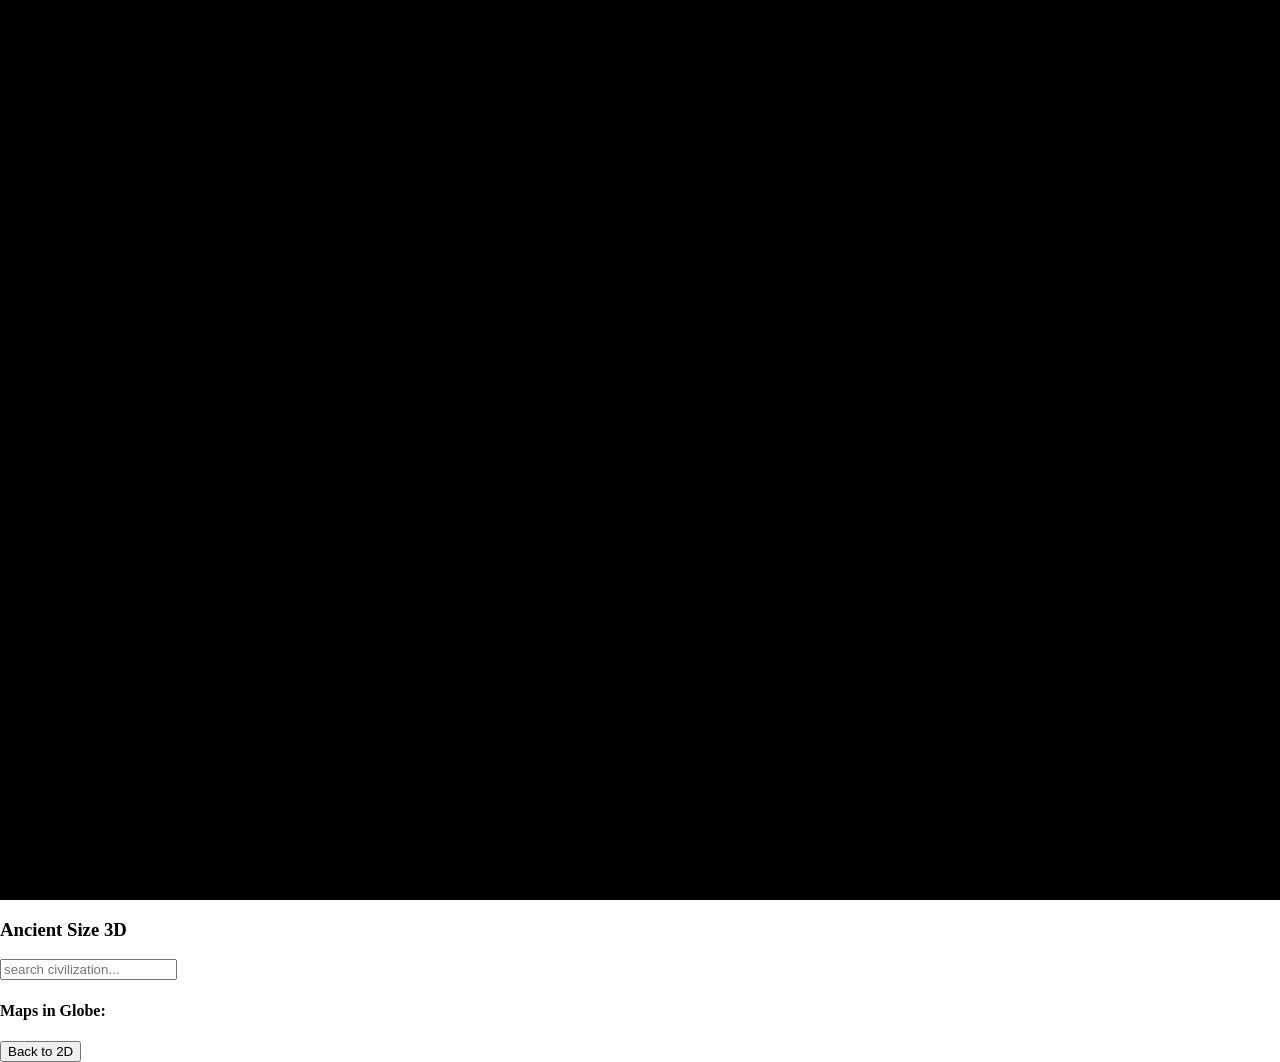
<file: AncientSize/globe/index.html>
<!DOCTYPE html>
<html lang="en">
<head>
  <meta charset="utf-8">
  <title>Ancient Size 3D</title>
  <script src="https://cesium.com/downloads/cesiumjs/releases/1.114/Build/Cesium/Cesium.js"></script>
  <link href="https://cesium.com/downloads/cesiumjs/releases/1.114/Build/Cesium/Widgets/widgets.css" rel="stylesheet">
  <link href="../styles.css" rel="stylesheet" />
  <link href="globe-styles.css" rel="stylesheet" />
</head>
<body style="background: #000; margin: 0;">
  <div id="globe-container" style="width: 100%; height: 100vh;"></div>

  <div id="layer-controls" class="open">
    <h3 id="toggle-controls">Ancient Size 3D</h3>
    <div id="controls-content">
      <div id="map-controls">
        <input type="text" id="map-search" placeholder="search civilization...">
        <div id="search-results" class="results-list"></div>
      </div>
      <h4>Maps in Globe:</h4>
      <div id="layers-list" style="max-height: 200px; overflow-y: auto;"></div>
      <button onclick="window.location.href='../index.html'" class="back-btn">Back to 2D</button>
    </div>
  </div>

  <script type="module" src="globe.js"></script>
</body>
</html>
</file>
<file: AncientSize/styles.css>
html,
  body {
    padding: 0px;
    margin: 0px;
    height: 100%;
    height: 100%;    
    height: 100dvh;
    background-color: #fff;
  }

  .content {
    width: 100%;
    /* max-width: 960px; */
    margin: 0 auto;
    position: relative;
  }


    #map {
    position: relative;
    width: 100vw;
    height: 100vh;
    height: 100dvh;
    /* height: -webkit-fill-available;
    width: -webkit-fill-available; */
  }
/* Esto evita que el móvil intente hacer scroll cuando tocas una de tus capas */
.leaflet-interactive {
    touch-action: none !important;
    -webkit-user-drag: none;
    -webkit-tap-highlight-color: transparent;
}





/* --------contribute text----------- */


.contributeContainer{
  font-family: "Averia Serif Libre", serif;
  margin-top: 1.2em;
  color: #333333;
  font-size: min(0.88vw, 0.88em);
  cursor: default;
  height: fit-content;
}

.contributeContainer p{
  font-family: "Averia Serif Libre", serif;
  font-style: italic;
    height: fit-content;

}

.contributeContainer p a{
  text-decoration: none;
}

/* .mobileSign{
display: none;
} */



  @media screen and (max-width: 768px) {
/* 
.mobileSign{
  display: flex;
  justify-content:center ;
  position: absolute;
  width: 100vw;
  height: 100vh;
  top: 0px;
  right: 0px;
  background: #222222ac;
  z-index: 1001;
}

.sign{
  margin-top: 12vh;
  background-color: #e1e1e1;
  width: 65%;
  padding: 1em;
  border-radius: 10px;
  height: fit-content;
  font-family: "Averia Serif Libre", serif;
  font-weight: 300;
  font-style: normal;
}

.sign b{
  font-family: "Averia Serif Libre", serif;
  font-weight: 700;
  font-style: normal;
}  */


.contributeContainer{
  margin-top: 1.2em;
  font-size: min(2.5vw, 2.5em);
}

/* Ocultar el control de zoom en pantallas menores a 768px (móviles/tablets) */
@media (max-width: 768px) {
  .leaflet-control-zoom {
    display: none !important;
  }
}

}
</file>
<file: AncientSize/globe/globe-styles.css>
#globe-container {
    width: 100%;
    height: 100vh;
    margin: 0;
    padding: 0;
    overflow: hidden;
}

.cesium-widget-credits {
    display: block !important;
    font-size: 10px;
    background: rgba(0, 0, 0, 0.3); /* Fondo semi-transparente */
    color: #eee;
    position: absolute;
    bottom: 5px;
    right: 5px;
}
</file>
